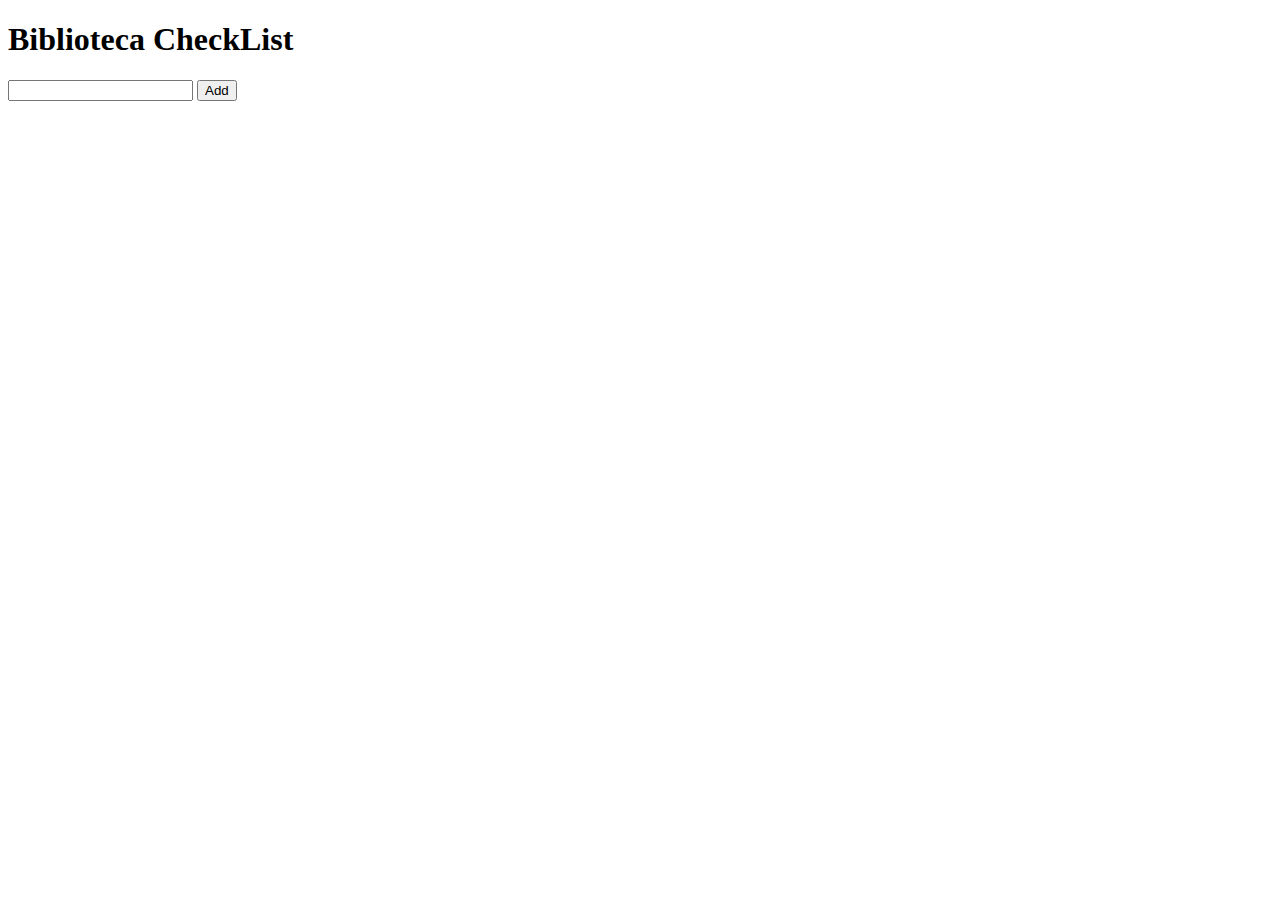
<file: checklist.html>
<!DOCTYPE html>
<html lang="en">
<head>
    <meta charset="UTF-8">
    <meta http-equiv="X-UA-Compatible" content="IE=edge">
    <meta name="viewport" content="width=device-width, initial-scale=1.0">
    <title>My Todo App</title>
</head>
<body>
    <!-- Html for todo list app   -->
    <h1>Biblioteca CheckList</h1>
    <input type="text" name="todo-text" id="todo-text"  />
    <button id="todo-add" onclick="addTodo()">Add</button>
    <div id="todo-item"></div>
<script>

   /* Metthod for add todo  */
    let addTodo = () => {
        let todoText = document.getElementById('todo-text').value;
        if(todoText != ''){
            setData(todoText); // handler for adding item into local storage
            listTodo(); // handler for showing item from local storage
        }
    }

    /* handler for print todo  */
    let listTodo = () => {
        let html = ``;
        let data = getData(); // handler for getting item from local storage
        if(data){
            html += `<ol>`;
            data.forEach((value,item
            ) => {
                html += `<li>${value} &nbsp;&nbsp;&nbsp;<button onclick="removeData(${item})">Remove</button></li>`;
            });
            html += `</ol>`;
        }
        document.getElementById('todo-item').innerHTML = html;
    }
 
     /* handler for get todo  */
    let getData = (item = null) => {
        /*
        * localStorage.getItem(<itemname>) main method 
        * (predefined method of js) for getting item from localstorage
        */
        let data = JSON.parse(localStorage.getItem('mytodo')); 
        if(data){

            if(item) {
                if(data.indexOf(item) != -1){
                    return data[item];
                }else{
                    return false;
                }
            }
            return data;
        }
        return false;
    }

    listTodo(); // call print handler for showing data into list 

     /* handler for set data/item todo  */
    let setData = (item) => {
        if(getData(item) != false) {
            alert("Item already added in todo");
        }else{
            let data = getData(); // call getdata handler for getting  data from list 
            data = (data != false) ? data : []; 
            data.push(item);
            data = JSON.stringify(data);
            /*
            * localStorage.setItem(<itemname>,<itemvalue>) main method 
            * (predefined method of js) for set item into localstorage
            */
            localStorage.setItem('mytodo',data);
        }
    }
 
    /* handler for remove item from localstorage */
    let removeData = (itemId) => {
            let data = getData();
            if(data){
                let newData = data.filter((v,i) => { return i != itemId });
                newData = JSON.stringify(newData);
                localStorage.setItem('mytodo',newData);
                listTodo();
            }else{
                alert("no data found");
            }

    } 
</script>
</body>
</html>
</file>
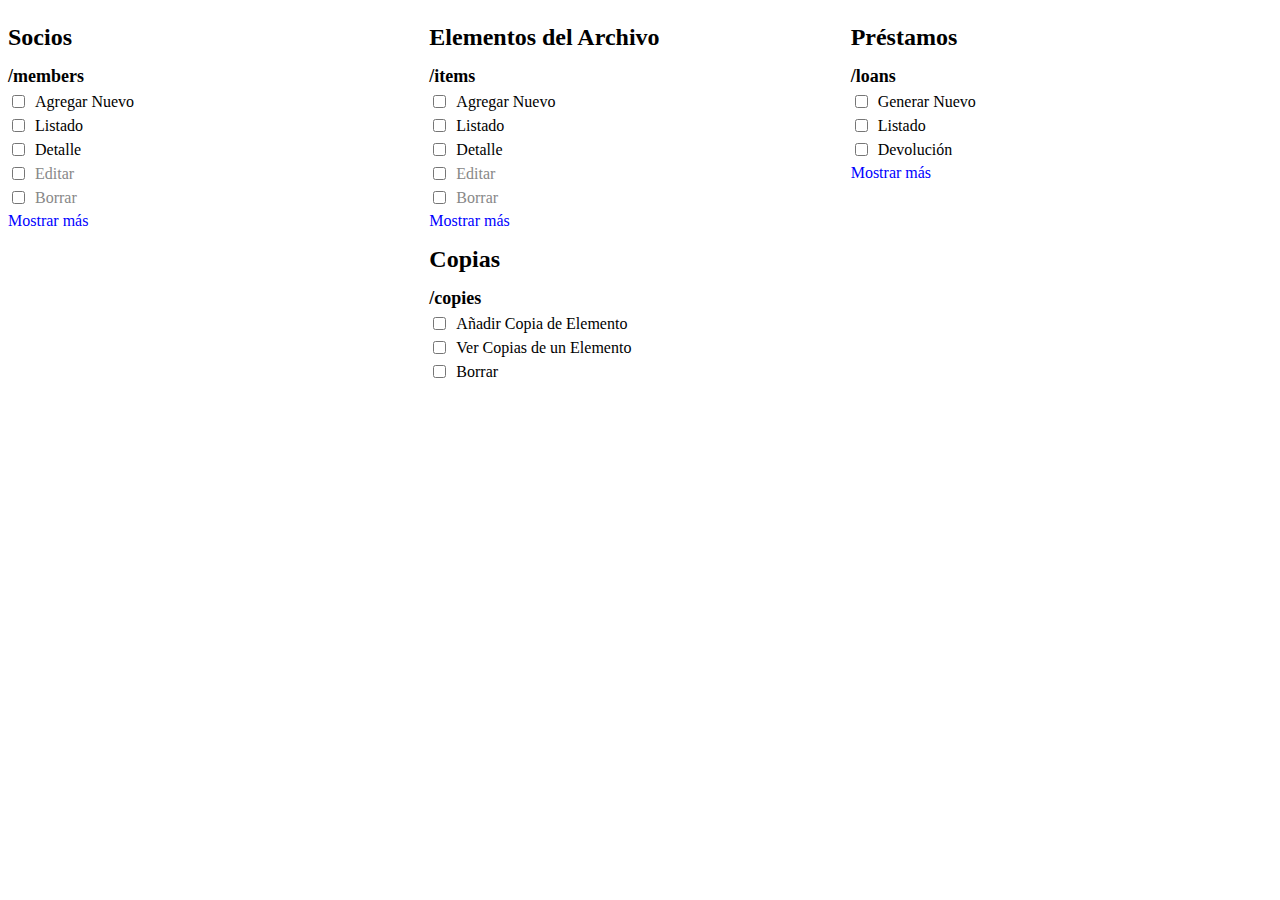
<file: checklistchaty.html>
<!DOCTYPE html>
<html lang="es">
<head>
<meta charset="UTF-8">
<meta name="viewport" content="width=device-width, initial-scale=1.0">
<title>Checklist de Progreso</title>
<style>
  /* Estilos opcionales para hacerlo más atractivo */
  .category {
    margin-bottom: 20px;
  }
  .category h1 {
    font-size: 24px;
  }

  .category h2 {
    font-size: 18px;
  }
  .category h1, .category h2 {
    margin-bottom: 5px;
  }
  .task {
    margin-bottom: 5px;
    display: flex;
    align-items: center;
  }
  .task input[type="checkbox"] {
    margin-right: 10px;
  }
  .mandatory {
    color: black;
  }
  .optional {
    color: #888; /* Color gris menos marcado */
  }
  .checked {
    text-decoration: line-through;
  }
  .description {
    display: none;
    margin-top: 5px;
  }
  .show-more {
    color: blue;
    cursor: pointer;
  }

  /* Ajuste para mostrar las categorías en tres columnas en pantallas grandes */
  @media screen and (min-width: 768px) {
    #categories {
      display: grid;
      grid-template-columns: repeat(3, 1fr);
    }
  }
</style>
</head>
<body>
<div id="categories">
  <div class="category" id="category1">
    <h1>Socios</h1>
    <h2>/members</h2>
    <div class="task mandatory"><input type="checkbox" id="members.post">Agregar Nuevo</div>
    <div class="task mandatory"><input type="checkbox" id="members.get.list">Listado</div>
    <div class="task mandatory"><input type="checkbox" id="members.get.id">Detalle</div>
    <div class="task optional"><input type="checkbox" id="members.put.id">Editar</div>
    <div class="task optional"><input type="checkbox" id="members.delete.id">Borrar</div>
    <div class="description">
      <p>Descripción detallada sobre los socios...</p>
    </div>
    <a class="show-more">Mostrar más</a>
  </div>
  <div class="category" id="category2">
    <h1>Elementos del Archivo</h1>
    <h2>/items</h2>
    <div class="task mandatory"><input type="checkbox" id="items.post">Agregar Nuevo</div>
    <div class="task mandatory"><input type="checkbox" id="items.get.list">Listado</div>
    <div class="task mandatory"><input type="checkbox" id="items.get.id">Detalle</div>
    <div class="task optional"><input type="checkbox" id="items.put.id">Editar</div>
    <div class="task optional"><input type="checkbox" id="items.delete.id">Borrar</div>
    <div class="description">
      <p>Descripción detallada sobre los elementos del archivo...</p>
    </div>
    <a class="show-more">Mostrar más</a>

    <h1>Copias</h1>
    <h2>/copies</h2>
    <div class="task mandatory"><input type="checkbox" id="items.post">Añadir Copia de Elemento</div>
    <div class="task mandatory"><input type="checkbox" id="items.get.list">Ver Copias de un Elemento</div>
    <div class="task mandatory"><input type="checkbox" id="items.get.id">Borrar</div>
  </div>
  <div class="category" id="category3">
    <h1>Préstamos</h1>
    <h2>/loans</h2>
    <div class="task mandatory"><input type="checkbox" id="loans.post">Generar Nuevo</div>
    <div class="task mandatory"><input type="checkbox" id="loans.get.list">Listado</div>
    <div class="task mandatory"><input type="checkbox" id="loans.put.list">Devolución</div>
    <div class="description">
      <p>Descripción detallada sobre los préstamos...</p>
    </div>
    <a class="show-more">Mostrar más</a>
  </div>
  <!-- Agrega más categorías y tareas según sea necesario -->
</div>

<script>
document.addEventListener("DOMContentLoaded", function() {
  const checkboxes = document.querySelectorAll('input[type="checkbox"]');
  const showMoreLinks = document.querySelectorAll('.show-more');

  checkboxes.forEach(function(checkbox) {
    // Asigna un evento change a cada checkbox
    checkbox.addEventListener('change', function() {
      const isChecked = this.checked;
      const id = this.id;

      // Guarda el estado del checkbox en localStorage
      localStorage.setItem(id, isChecked);

      // Tacha el texto de la tarea si está marcada como hecha
      if (isChecked) {
        this.parentNode.classList.add('checked');
      } else {
        this.parentNode.classList.remove('checked');
      }
    });

    // Restaura el estado de los checkboxes desde localStorage al cargar la página
    const storedValue = localStorage.getItem(checkbox.id);
    if (storedValue !== null) {
      checkbox.checked = (storedValue === "true");
      // Aplica el estilo de tachado si la tarea está marcada como hecha
      if (checkbox.checked) {
        checkbox.parentNode.classList.add('checked');
      }
    }
  });

  // Agregar funcionalidad de mostrar/ocultar descripción
  showMoreLinks.forEach(function(link) {
    link.addEventListener('click', function() {
      const description = this.parentNode.querySelector('.description');
      description.style.display = description.style.display === 'none' ? 'block' : 'none';
    });
  });
});
</script>
</body>
</html>
</file>
